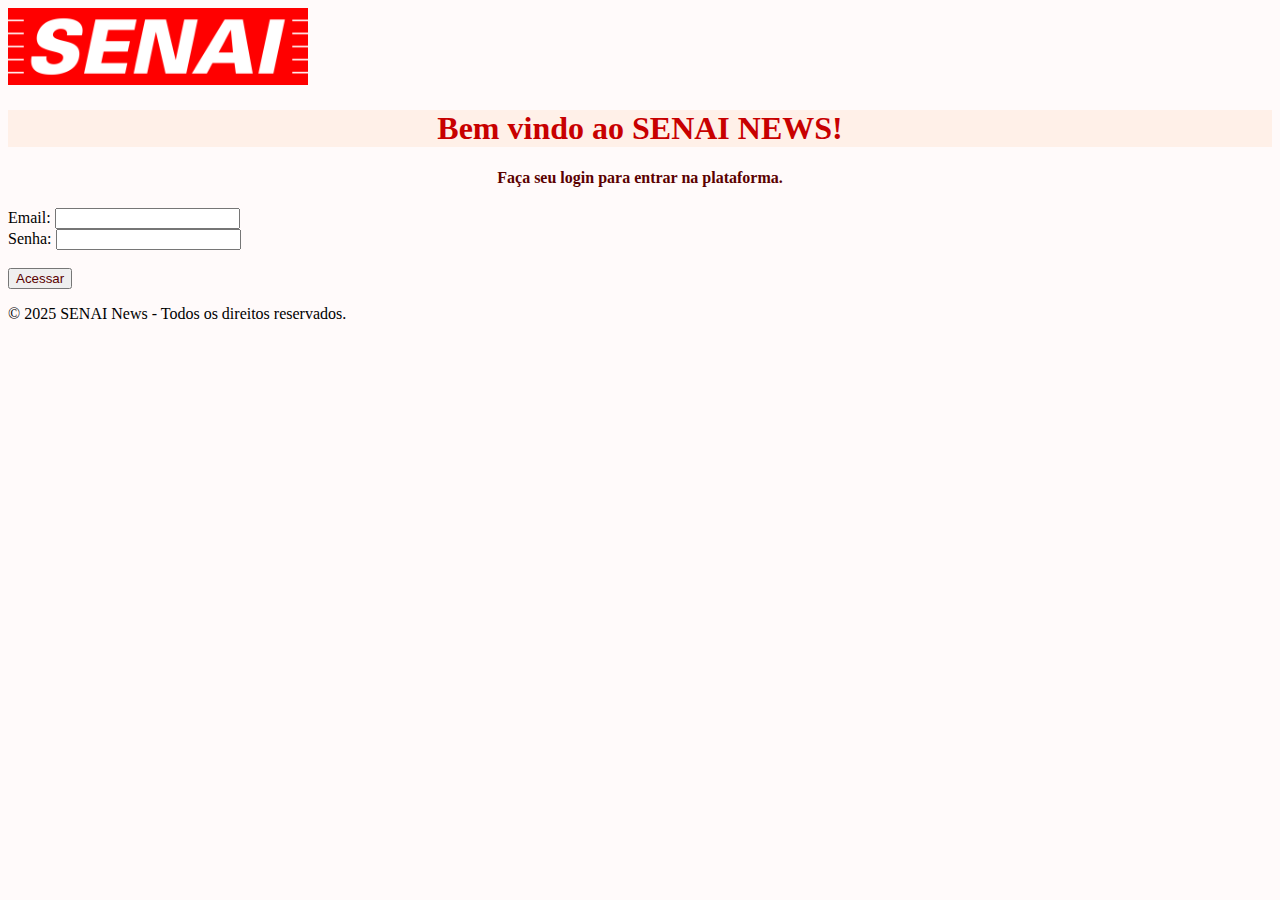
<file: index.html>
<!DOCTYPE html>
<html lang="pt-br">

<head>
    <meta charset="UTF-8">
    <meta name="viewport" content="width=device-width, initial-scale=1.0">
    <title>Login</title>
    <link rel="stylesheet" href="src/css/style.css">
</head>

<body>
    <header>
        <img src="src/img/SENAI_São_Paulo_logo.png" alt="Imagem da logo do SENAI.">
        <h1>Bem vindo ao SENAI NEWS!</h1>
    </header>

    <main>
        <section>
            <h4>Faça seu login para entrar na plataforma.</h4>
            <form action="pagina-principal.html" method="get">
                <p>
                    <label for="email_contato">Email:</label>
                    <input type="email" id="email_contato" name="email_contato" required>

                    <br>

                    <label for="senha">Senha:</label>
                    <input type="password" id="senha" name="senha" required>

                    <br><br>

                    <button type="submit"> Acessar </button>
                </p>
            </form>
        </section>
    </main>
    <footer>
        <p>
            © 2025 SENAI News - Todos os direitos reservados.
        </p>
    </footer>
</body>

</html>
</file>
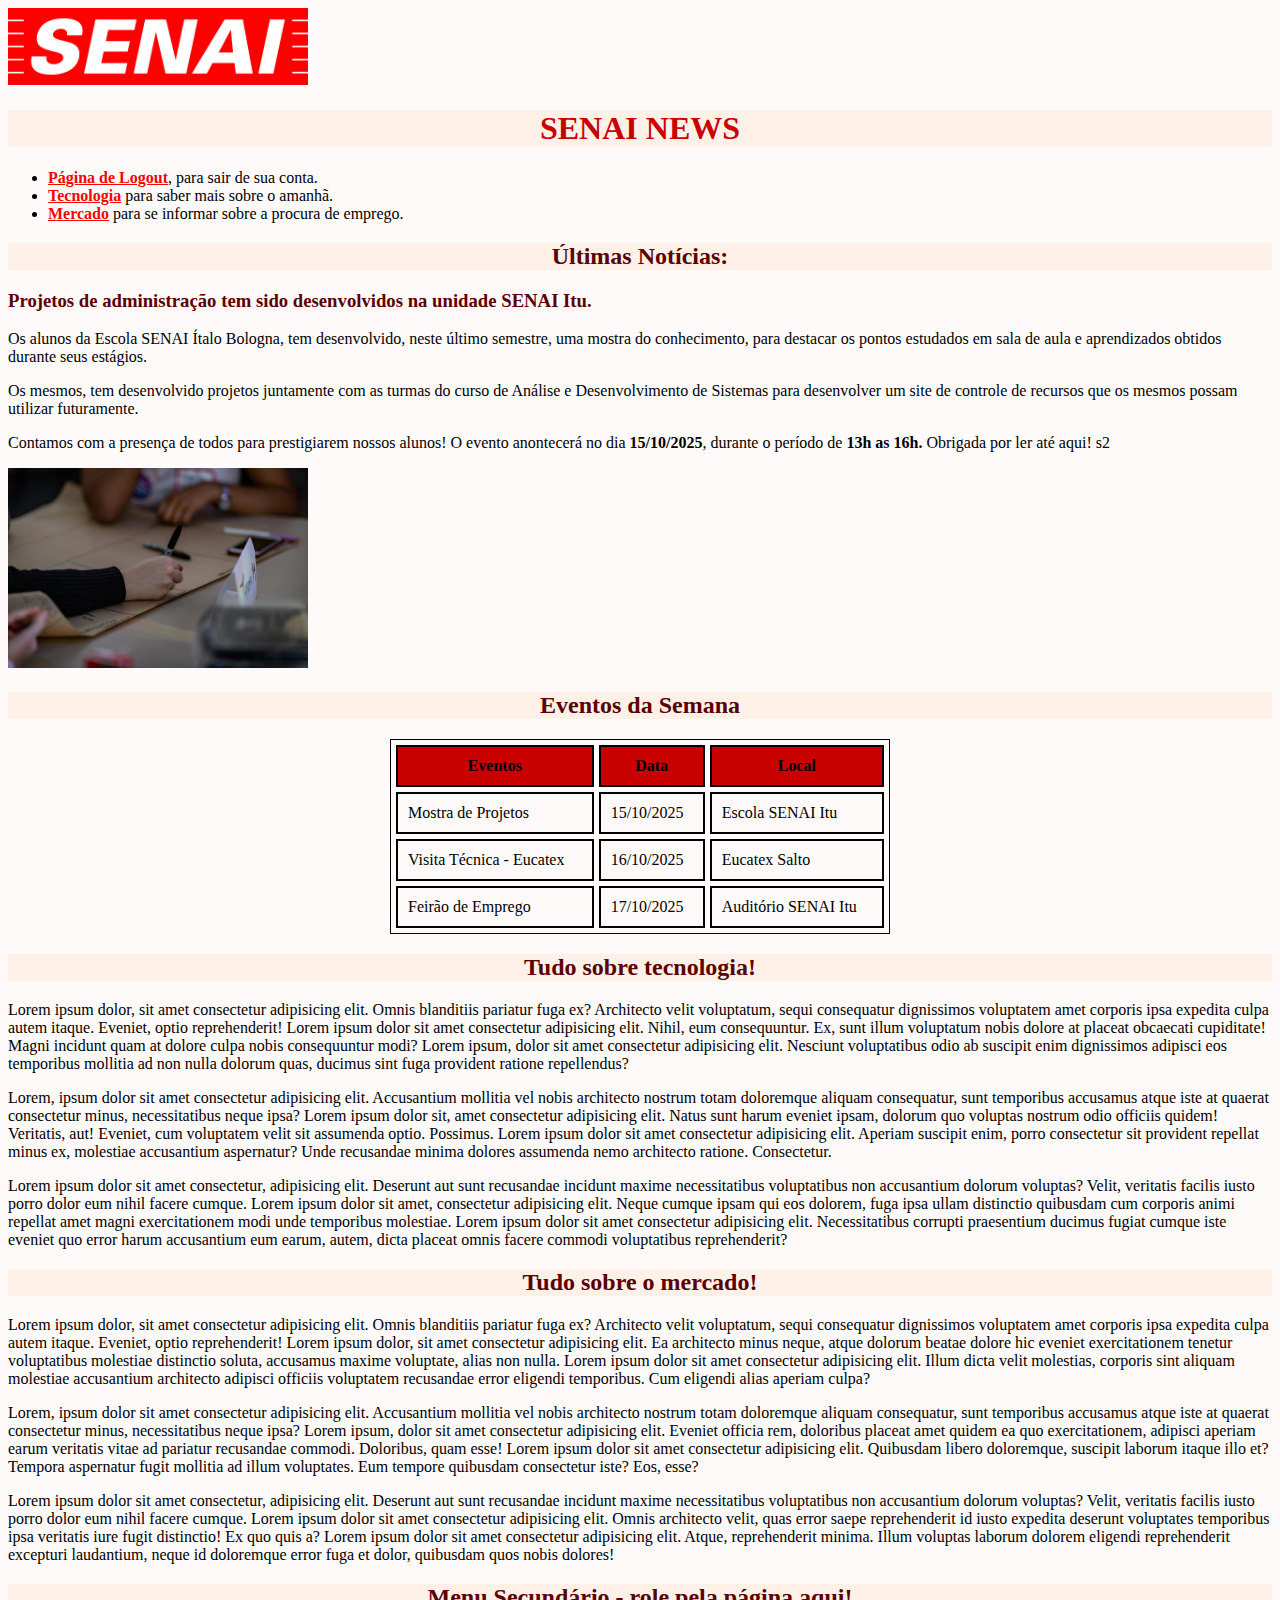
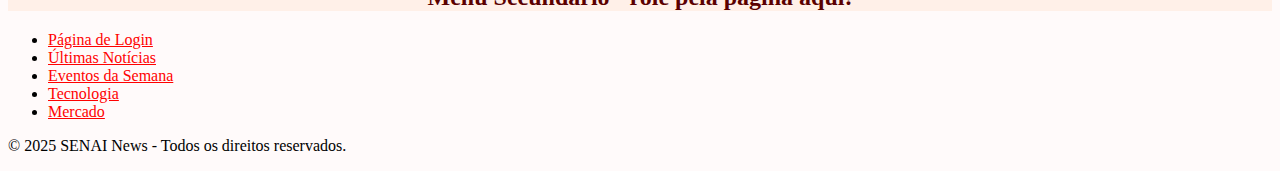
<file: pagina-principal.html>
<!DOCTYPE html>
<html lang="pt-br">

<head>
    <meta charset="UTF-8">
    <meta name="viewport" content="width=device-width, initial-scale=1.0">
    <title>Página Principal</title>
    <link rel="stylesheet" href="src/css/style.css">
</head>

<body>
    <header>
        <img src="src/img/SENAI_São_Paulo_logo.png" alt="Imagem da logo do SENAI.">
        <h1>SENAI NEWS</h1>

        <nav>
            <ul>
                <li><a href="index.html"><strong>Página de Logout</strong></a>, para sair de sua conta.
                </li>
                <li><a href="#tecnologia"><strong>Tecnologia</strong></a> para saber mais sobre o
                    amanhã.</li>
                <li><a href="#mercado"><strong>Mercado</strong></a> para se informar sobre a
                    procura de emprego.</li>
            </ul>
        </nav>
    </header>

    <main>
        <section id="noticias">
            <h2>Últimas Notícias:</h2>
            <article>
                <h3>Projetos de administração tem sido desenvolvidos na unidade SENAI Itu.</h3>
                <p>
                    Os alunos da Escola SENAI Ítalo Bologna, tem desenvolvido, neste último semestre, uma mostra do
                    conhecimento, para destacar os pontos estudados em sala de aula e aprendizados obtidos durante seus
                    estágios.
                </p>

                <p>
                    Os mesmos, tem desenvolvido projetos juntamente com as turmas do curso de Análise e Desenvolvimento
                    de Sistemas para desenvolver um site de controle de recursos que os mesmos possam utilizar
                    futuramente.

                </p>

                <p>
                    Contamos com a presença de todos para prestigiarem nossos alunos! O evento anontecerá no dia
                    <strong>15/10/2025</strong>, durante o período de <strong>13h as 16h.</strong> Obrigada por ler até
                    aqui! s2
                </p>
                <img src="src/img/girl-studying.jpg" alt="Imagem de uma menina escrevendo em um cartaz.">
            </article>
        </section>

        <section id="eventos">
            <h2>Eventos da Semana</h2>
            <article>
                <table style="border: 1px solid black;
border-spacing: 5px; margin-left: auto; margin-right: auto;">
                    <tr>
                        <th>Eventos</th>
                        <th>Data</th>
                        <th>Local</th>
                    </tr>
                    <tr>
                        <td style=>Mostra de Projetos</td>
                        <td>15/10/2025</td>
                        <td>Escola SENAI Itu</td>
                    </tr>
                    <tr>
                        <td style=>Visita Técnica - Eucatex</td>
                        <td>16/10/2025</td>
                        <td>Eucatex Salto</td>
                    </tr>
                    <tr>
                        <td style=>Feirão de Emprego</td>
                        <td>17/10/2025</td>
                        <td>Auditório SENAI Itu</td>
                    </tr>
                </table>
            </article>
        </section>

        <section id="tecnologia">
            <h2>Tudo sobre tecnologia!</h2>
            <article>
                <p>
                    Lorem ipsum dolor, sit amet consectetur adipisicing elit. Omnis blanditiis pariatur fuga ex?
                    Architecto velit voluptatum, sequi consequatur dignissimos voluptatem amet corporis ipsa expedita
                    culpa autem itaque. Eveniet, optio reprehenderit! Lorem ipsum dolor sit amet consectetur adipisicing
                    elit. Nihil, eum consequuntur. Ex, sunt illum voluptatum nobis dolore at placeat obcaecati
                    cupiditate! Magni incidunt quam at dolore culpa nobis consequuntur modi? Lorem ipsum, dolor sit amet
                    consectetur adipisicing elit. Nesciunt voluptatibus odio ab suscipit enim dignissimos adipisci eos
                    temporibus mollitia ad non nulla dolorum quas, ducimus sint fuga provident ratione repellendus?
                </p>

                <p>Lorem, ipsum dolor sit amet consectetur adipisicing elit. Accusantium mollitia vel nobis architecto
                    nostrum totam doloremque aliquam consequatur, sunt temporibus accusamus atque iste at quaerat
                    consectetur minus, necessitatibus neque ipsa? Lorem ipsum dolor sit, amet consectetur adipisicing
                    elit. Natus sunt harum eveniet ipsam, dolorum quo voluptas nostrum odio officiis quidem! Veritatis,
                    aut! Eveniet, cum voluptatem velit sit assumenda optio. Possimus. Lorem ipsum dolor sit amet
                    consectetur adipisicing elit. Aperiam suscipit enim, porro consectetur sit provident repellat minus
                    ex, molestiae accusantium aspernatur? Unde recusandae minima dolores assumenda nemo architecto
                    ratione. Consectetur.
                </p>

                <p>
                    Lorem ipsum dolor sit amet consectetur, adipisicing elit. Deserunt aut sunt recusandae incidunt
                    maxime necessitatibus voluptatibus non accusantium dolorum voluptas? Velit, veritatis facilis iusto
                    porro dolor eum nihil facere cumque. Lorem ipsum dolor sit amet, consectetur adipisicing elit. Neque
                    cumque ipsam qui eos dolorem, fuga ipsa ullam distinctio quibusdam cum corporis animi repellat amet
                    magni exercitationem modi unde temporibus molestiae. Lorem ipsum dolor sit amet consectetur
                    adipisicing elit. Necessitatibus corrupti praesentium ducimus fugiat cumque iste eveniet quo error
                    harum accusantium eum earum, autem, dicta placeat omnis facere commodi voluptatibus reprehenderit?
                </p>
            </article>
        </section>

        <section id="mercado">
            <h2>Tudo sobre o mercado!</h2>
            <article>
                <p>
                    Lorem ipsum dolor, sit amet consectetur adipisicing elit. Omnis blanditiis pariatur fuga ex?
                    Architecto velit voluptatum, sequi consequatur dignissimos voluptatem amet corporis ipsa expedita
                    culpa autem itaque. Eveniet, optio reprehenderit! Lorem ipsum dolor, sit amet consectetur
                    adipisicing elit. Ea architecto minus neque, atque dolorum beatae dolore hic eveniet exercitationem
                    tenetur voluptatibus molestiae distinctio soluta, accusamus maxime voluptate, alias non nulla. Lorem
                    ipsum dolor sit amet consectetur adipisicing elit. Illum dicta velit molestias, corporis sint
                    aliquam molestiae accusantium architecto adipisci officiis voluptatem recusandae error eligendi
                    temporibus. Cum eligendi alias aperiam culpa?
                </p>

                <p>Lorem, ipsum dolor sit amet consectetur adipisicing elit. Accusantium mollitia vel nobis architecto
                    nostrum totam doloremque aliquam consequatur, sunt temporibus accusamus atque iste at quaerat
                    consectetur minus, necessitatibus neque ipsa? Lorem ipsum, dolor sit amet consectetur adipisicing
                    elit. Eveniet officia rem, doloribus placeat amet quidem ea quo exercitationem, adipisci aperiam
                    earum veritatis vitae ad pariatur recusandae commodi. Doloribus, quam esse! Lorem ipsum dolor sit
                    amet consectetur adipisicing elit. Quibusdam libero doloremque, suscipit laborum itaque illo et?
                    Tempora aspernatur fugit mollitia ad illum voluptates. Eum tempore quibusdam consectetur iste? Eos,
                    esse?
                </p>

                <p>
                    Lorem ipsum dolor sit amet consectetur, adipisicing elit. Deserunt aut sunt recusandae incidunt
                    maxime necessitatibus voluptatibus non accusantium dolorum voluptas? Velit, veritatis facilis iusto
                    porro dolor eum nihil facere cumque. Lorem ipsum dolor sit amet consectetur adipisicing elit. Omnis
                    architecto velit, quas error saepe reprehenderit id iusto expedita deserunt voluptates temporibus
                    ipsa veritatis iure fugit distinctio! Ex quo quis a? Lorem ipsum dolor sit amet consectetur
                    adipisicing elit. Atque, reprehenderit minima. Illum voluptas laborum dolorem eligendi reprehenderit
                    excepturi laudantium, neque id doloremque error fuga et dolor, quibusdam quos nobis dolores!
                </p>
            </article>
        </section>

        <aside>
            <h2>Menu Secundário - role pela página aqui!</h2>
            <ul>
                <li><a href="index.html">Página de Login</a></li>
                <li><a href="#noticias">Últimas Notícias</a></li>
                <li><a href="#eventos">Eventos da Semana</a></li>
                <li><a href="#tecnologia">Tecnologia</a></li>
                <li><a href="#mercado">Mercado</strong></a></li>
            </ul>
        </aside>

    </main>

    <footer>
        <p>
            © 2025 SENAI News - Todos os direitos reservados.
        </p>
    </footer>
</body>

</html>
</file>
<file: src/css/style.css>
body {
    background-color: rgb(255, 250, 250);
}

header{
    background-color: rgb(255, 250, 250);
}

h1 {
    color: rgb(200, 0, 0);
    text-align: center;
    background-color: rgb(255, 240, 232);
}

h2 {
    color: rgb(91, 0, 0);
    text-align: center;
    background-color: rgb(255, 240, 232);
}

h3 {
    color: rgb(91, 0, 0);
}

h4 {
    color: rgb(91, 0, 0);
    text-align: center;
}

p {
    color: rgb(0, 0, 0)
}

button{
    color: rgb(90, 0, 0);
}

img {
    
    width: 300px;
}

a {
    color: rgb(255, 1, 1);
}

table{
    border: 2px solid rgb(0, 0, 0);
    width: 500px;
    border-spacing: 5px;
    margin-left: auto;
    margin-right: auto;
}

td{
    border: 2px solid rgb(0, 0, 0);
    padding: 10px;
    color: rgb(0, 0, 0);
}

th{
    background-color: rgb(200, 0, 0);
    border: 2px solid;
    padding: 10px;
    color: rgb(0, 0, 0);
}
</file>
